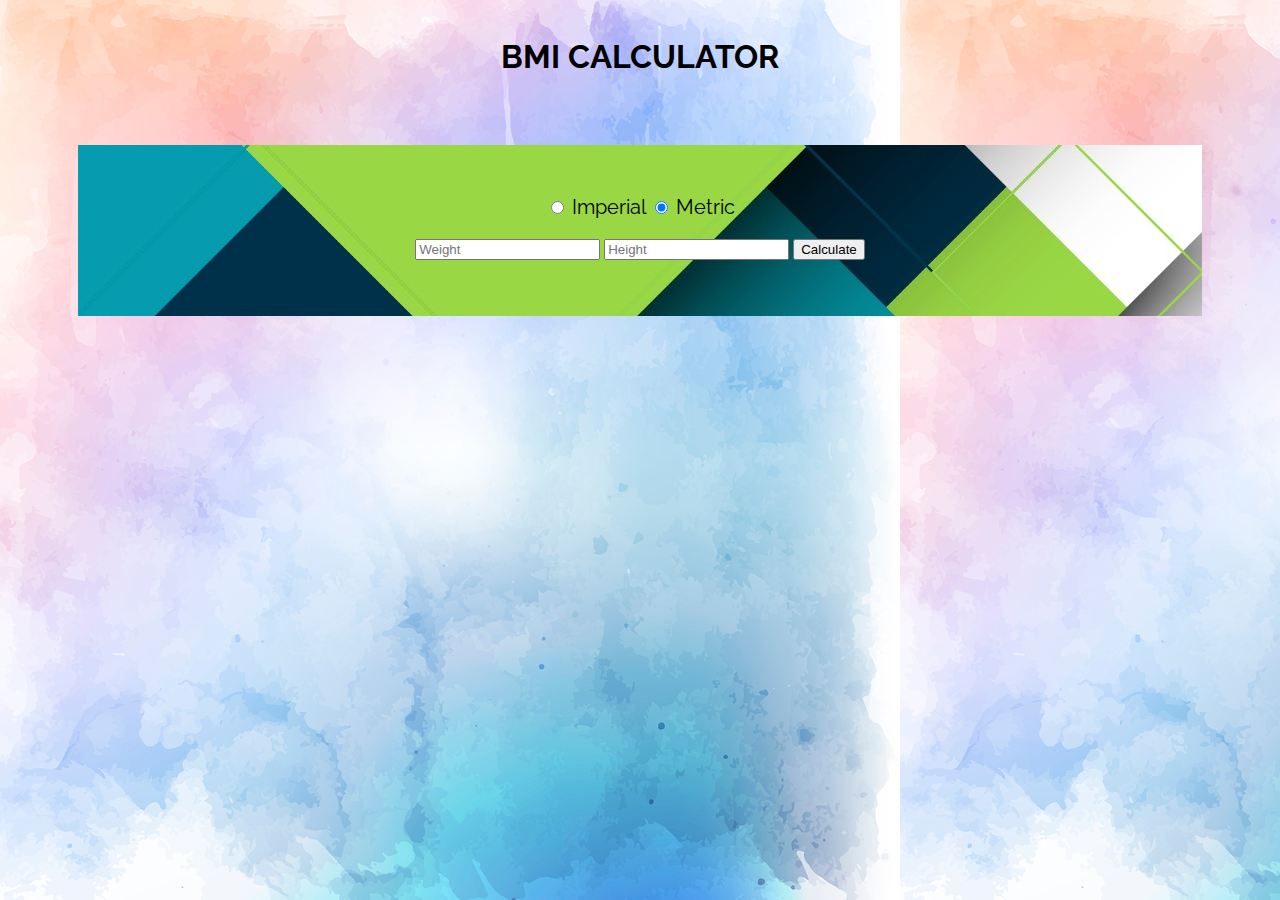
<file: index.html>
<html>

  <head>
    <meta charset="utf-8">
    <link rel="stylesheet" type="text/css" href="./style.css">
    <link href="https://fonts.googleapis.com/css?family=Raleway" rel="stylesheet">
    <title>BMI Calculator</title>
    <script src="src/person.js"></script>
    <script src="src/bmi_calculator.js"></script>
    <script src='https://code.jquery.com/jquery-2.1.4.js'></script>
  </head>

  <body>

    <h1 class="header1">BMI CALCULATOR</h1>

<div class="stuff">
<div class="radio-group">
  <input type="radio" name="unit" value="imperial">
  <label>Imperial</label>
  <input type="radio" name="unit" value="metric" checked="checked">
  <label>Metric</label>
</div>

  <!--<form>
    <ul id="units">
      <li>
        <input type="radio" name="unit" value="metric" checked="checked">Metric<br>
      </li>
      <li>
        <input type="radio" name="unit" value="imperial">Imperial<br>
      </li>
    </ul>
  </form> -->

  <form class="field">
    <input type="text" id="weight" placeholder="Weight">
    <input type="text" id="height" placeholder="Height">
    <input type="button" id="calculate" value="Calculate">
  </form>

  <div class="message">
    <span id="display_value"></span>
    <span id="display_message"></span>
  </div>

      <script type="text/javascript">
          $(document).ready(function () {
            $('#calculate').click(function () {
              var w = parseFloat($('#weight').val());
              var h = parseFloat($('#height').val());
              var person = new Person({weight: w, height: h});
              person.calculate_bmi($("input:radio[name='unit']:checked").val());
              $('#display_value').html('Your BMI is ' + person.bmiValue);
              $('#display_message').html('and you are '+ person.bmiMessage);
            });
          });
      </script>
    </div>
  </body>
</html>
</file>
<file: style.css>
.header1 {
  padding-top: 30px;
  color: black;
  text-align: center;
  font-family: 'Raleway', sans-serif;
  font-weight: bolder;

}

body {
  background: url(3718.jpg);
  background-size: 900px;
  background-repeat: repeat;
}
.stuff {
  text-align: center;
  padding-top: 50px;
  margin: 70px;
  background-image: url(5629.jpg);
  box-sizing: border-box;

}
.field {
  box-sizing: content-box;
  align-content: center;
  width: auto;
  height: auto;
  padding: 20px;
  font-family: 'Raleway', sans-serif;
}

.radio-group {
  text-align: center;
  font-size: 20px;
  font-family: 'Raleway', sans-serif;
}

.message {
  font-family: 'Raleway', sans-serif;
  font-size: 200px
  box-sizing: content-box;
  padding: 10px


}

/*div {
  box-sizing: border-box;
  width: 70%;
  box-sizing: border-box;
  background-image: url(ODR9390.jpg);
  background-size: contain;
  align-self: : center;
  font-color: white;*/
</file>
